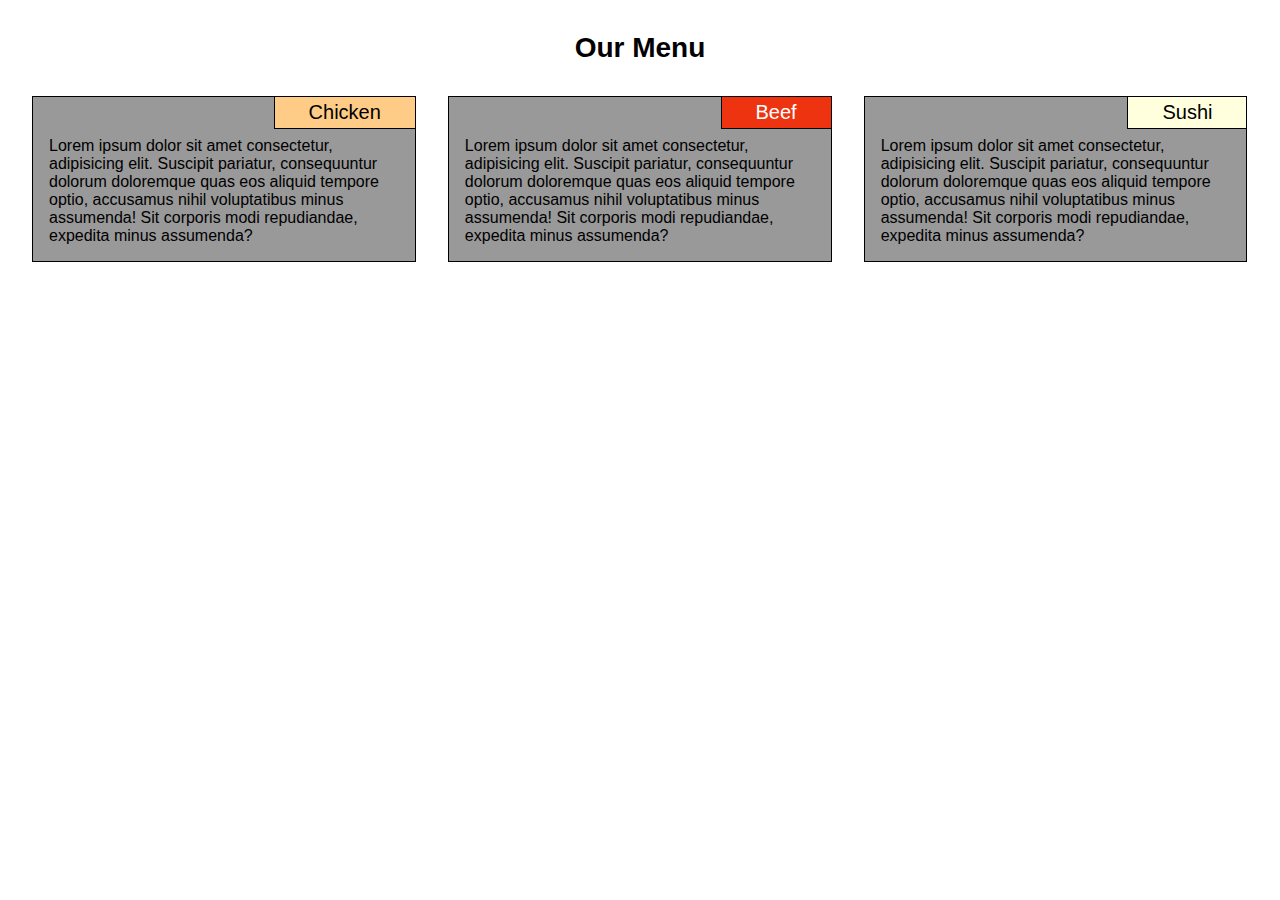
<file: index.html>
<!DOCTYPE html>
<html lang="en">

<head>
    <meta charset="UTF-8">
    <meta http-equiv="X-UA-Compatible" content="IE=edge">
    <meta name="viewport" content="width=device-width, initial-scale=1.0">
    <title>Document</title>
    <link rel="stylesheet" href="css/styles.css">
</head>

<body>
    <div class="container">
        <h1>Our Menu</h1>
        <div class="row">
            <div class="column col-md-3 col-lg-2 s1">
                <article>
                    <div class="title">Chicken</div>
                    <p>Lorem ipsum dolor sit amet consectetur, adipisicing elit. Suscipit pariatur, consequuntur dolorum
                        doloremque quas eos aliquid tempore optio, accusamus nihil voluptatibus minus assumenda! Sit
                        corporis modi repudiandae, expedita minus assumenda?
                    </p>
                </article>
            </div>
            <div class="column col-md-3 col-lg-2 s2">
                <article>
                    <div class="title">Beef</div>
                    <p>Lorem ipsum dolor sit amet consectetur, adipisicing elit. Suscipit pariatur, consequuntur dolorum
                        doloremque quas eos aliquid tempore optio, accusamus nihil voluptatibus minus assumenda! Sit
                        corporis modi repudiandae, expedita minus assumenda?
                    </p>
                </article>
            </div>
            <div class="column col-md-6 col-lg-2 s3">
                <article>
                    <div class="title">Sushi</div>
                    <p>Lorem ipsum dolor sit amet consectetur, adipisicing elit. Suscipit pariatur, consequuntur dolorum
                        doloremque quas eos aliquid tempore optio, accusamus nihil voluptatibus minus assumenda! Sit
                        corporis modi repudiandae, expedita minus assumenda?
                    </p>
                </article>
            </div>
        </div>
    </div>

</body>

</html>
</file>
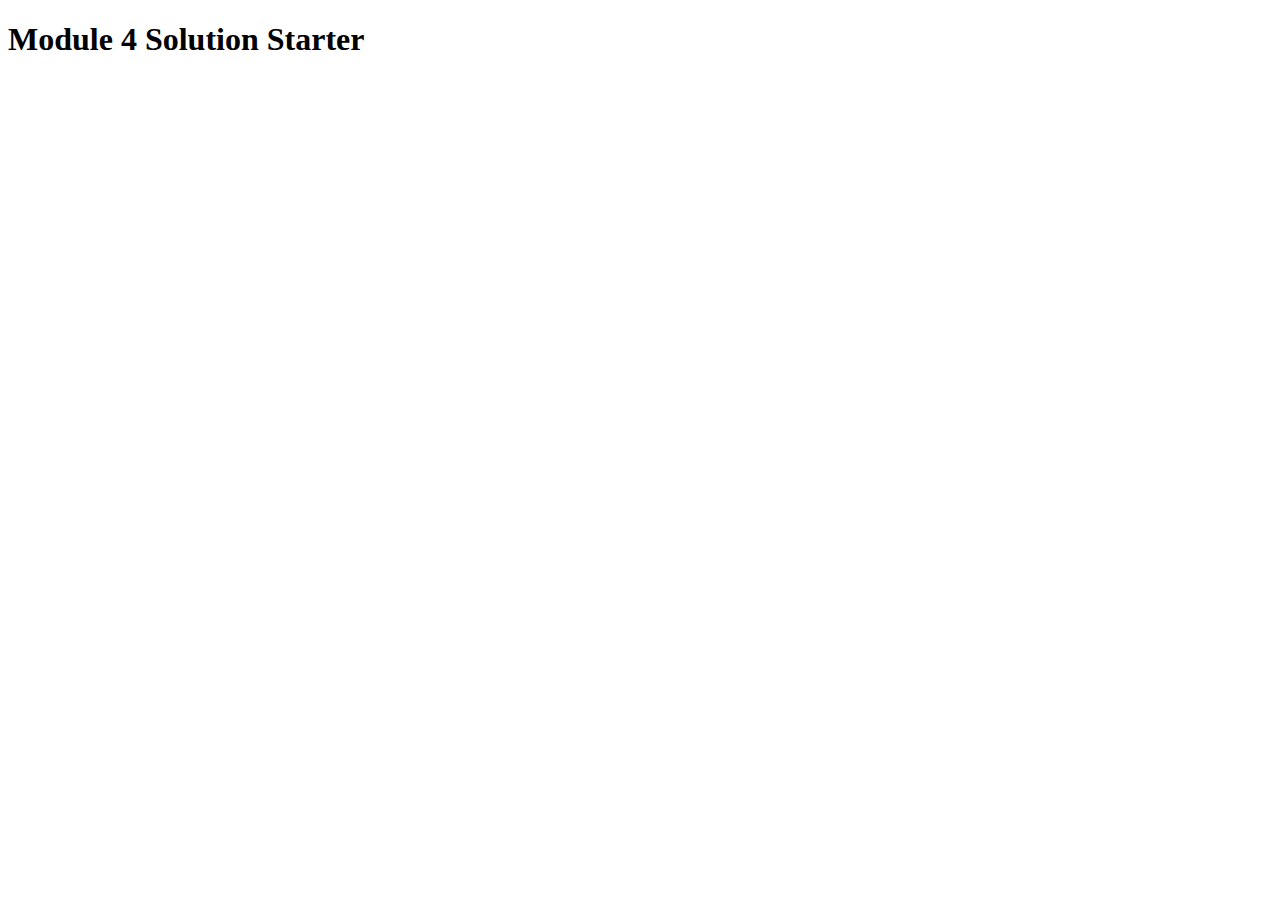
<file: assignment4/index.html>
<!DOCTYPE html>
<html>
<head>
  <meta charset="utf-8">
  <title>Module 4 Solution Starter</title>
  <script>
    var names = []; // DO NOT REMOVE
  </script>
  <script src="SpeakHello.js"></script>
  <script src="SpeakGoodBye.js"></script>
  <script src="script.js"></script>
</head>
<body>
  <h1>Module 4 Solution Starter</h1>
</body>
</html>
</file>
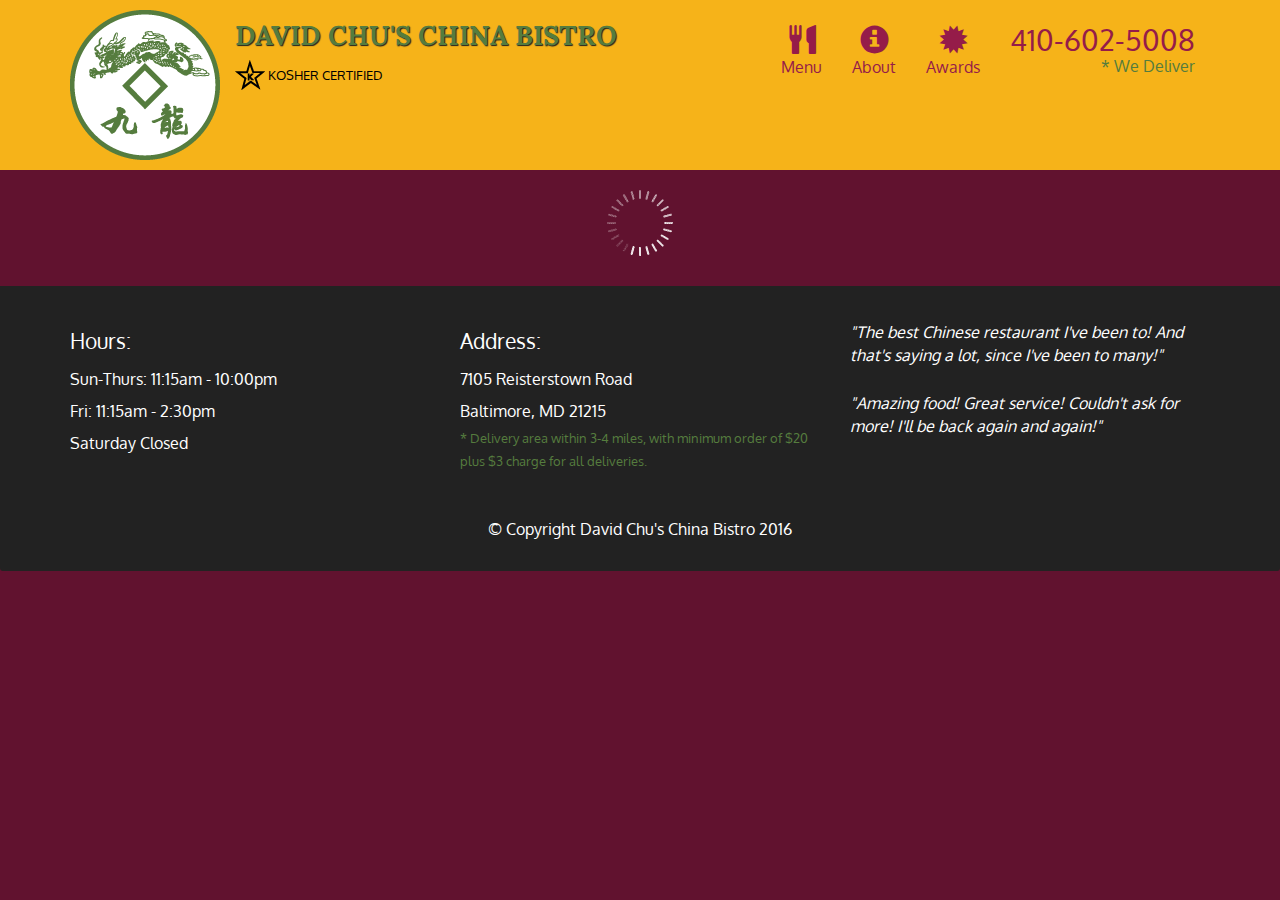
<file: assignment5/index.html>
<!doctype html>
<html lang="en">
  <head>
    <meta charset="utf-8">
    <meta http-equiv="X-UA-Compatible" content="IE=edge">
    <meta name="viewport" content="width=device-width, initial-scale=1">
    <title>David Chu's China Bistro</title>
    <link rel="stylesheet" href="css/bootstrap.min.css">
    <link rel="stylesheet" href="css/styles.css">
    <link href='https://fonts.googleapis.com/css?family=Oxygen:400,300,700' rel='stylesheet' type='text/css'>
    <link href='https://fonts.googleapis.com/css?family=Lora' rel='stylesheet' type='text/css'>
  </head>
<body>
  <header>
    <nav id="header-nav" class="navbar navbar-default">
      <div class="container">
        <div class="navbar-header">
          <a href="index.html" class="pull-left visible-md visible-lg">
            <div id="logo-img" alt="Logo image"></div>
          </a>

          <div class="navbar-brand">
            <a href="index.html"><h1>David Chu's China Bistro</h1></a>
            <p>
              <img src="images/star-k-logo.png" alt="Kosher certification">
              <span>Kosher Certified</span>
            </p>
          </div>

          <button id="navbarToggle" type="button" class="navbar-toggle collapsed" data-toggle="collapse" data-target="#collapsable-nav" aria-expanded="false">
            <span class="sr-only">Toggle navigation</span>
            <span class="icon-bar"></span>
            <span class="icon-bar"></span>
            <span class="icon-bar"></span>
          </button>
        </div>
        
        <div id="collapsable-nav" class="collapse navbar-collapse">
           <ul id="nav-list" class="nav navbar-nav navbar-right">
            <li id="navHomeButton" class="visible-xs active">
              <a href="index.html">
                <span class="glyphicon glyphicon-home"></span> Home</a>
            </li>
            <li id="navMenuButton">
              <a href="#" onclick="$dc.loadMenuCategories();">
                <span class="glyphicon glyphicon-cutlery"></span><br class="hidden-xs"> Menu</a>
            </li>
            <li>
              <a href="#">
                <span class="glyphicon glyphicon-info-sign"></span><br class="hidden-xs"> About</a>
            </li>
            <li>
              <a href="#">
                <span class="glyphicon glyphicon-certificate"></span><br class="hidden-xs"> Awards</a>
            </li>
            <li id="phone" class="hidden-xs">
              <a href="tel:410-602-5008">
                <span>410-602-5008</span></a><div>* We Deliver</div>
            </li>
          </ul><!-- #nav-list -->
        </div><!-- .collapse .navbar-collapse -->
      </div><!-- .container -->
    </nav><!-- #header-nav -->
  </header>

  <div id="call-btn" class="visible-xs">
    <a class="btn" href="tel:410-602-5008">
    <span class="glyphicon glyphicon-earphone"></span>
    410-602-5008
    </a>
  </div>
  <div id="xs-deliver" class="text-center visible-xs">* We Deliver</div>

  <div id="main-content" class="container"></div>

  <footer class="panel-footer">
    <div class="container">
      <div class="row">
        <section id="hours" class="col-sm-4">
          <span>Hours:</span><br>
          Sun-Thurs: 11:15am - 10:00pm<br>
          Fri: 11:15am - 2:30pm<br>
          Saturday Closed
          <hr class="visible-xs">
        </section>
        <section id="address" class="col-sm-4">
          <span>Address:</span><br>
          7105 Reisterstown Road<br>
          Baltimore, MD 21215
          <p>* Delivery area within 3-4 miles, with minimum order of $20 plus $3 charge for all deliveries.</p>
          <hr class="visible-xs">
        </section>
        <section id="testimonials" class="col-sm-4">
          <p>"The best Chinese restaurant I've been to! And that's saying a lot, since I've been to many!"</p>
          <p>"Amazing food! Great service! Couldn't ask for more! I'll be back again and again!"</p>
        </section>
      </div>
      <div class="text-center">&copy; Copyright David Chu's China Bistro 2016</div>
    </div>
  </footer>

  <!-- jQuery (Bootstrap JS plugins depend on it) -->
  <script src="js/jquery-2.1.4.min.js"></script>
  <script src="js/bootstrap.min.js"></script>
  <script src="js/ajax-utils.js"></script>
  <script src="js/script.js"></script>
</body>
</html>
</file>
<file: css/styles.css>
* {
    box-sizing: border-box;
    margin: 0;
}

body {
    font-family: "Helvetica Neue",Helvetica, Arial, sans-serif;
}

h1 {
    text-align: center;
    font-size: 175%;
}

.container {
    margin: 2em 1em 1em 1em;
}

.row {
    margin-top: 1em;
}

article {
    background-color: #999999;
    border: 1px solid #000000;
    padding: 2.5em 1em 1em 1em;
    position: relative;
}

.column {
    float: left;
    padding: 1em;
}

.title {
    position: absolute;
    font-size: 125%;
    top: -1px;
    right: -1px;
    padding: 0.2em 1.7em 0.2em 1.7em;
    border: 1px solid #000000;
}

.s1 .title {
    background-color: #FFCC88;
}
.s2 .title {
    background-color: #EE3311;
    color: #FFFFFF;
}
.s3 .title {
    background-color: #FFFFDD;
}
    
@media (max-width: 767px ) {

}

@media (min-width: 768px ) and (max-width: 991px ) {
    .col-md-1 {
        width: 16.66%;
    }
    .col-md-2 {
        width: 33.32%;
    }
    .col-md-3 {
        width: 50%;
    }
    .col-md-4 {
        width: 66.64%;
    }
    .col-md-5 {
        width: 83.3%;
    }
    .col-md-6 {
        width: 100%;
    }
}
@media (min-width: 992px ) {

    .col-lg-1 {
        width: 16.66%;
    }
    .col-lg-2 {
        width: 33.32%;
    }
    .col-lg-3 {
        width: 50%;
    }
    .col-lg-4 {
        width: 66.64%;
    }
    .col-lg-5 {
        width: 83.3%;
    }
    .col-lg-6 {
        width: 100%;
    }

}
</file>
<file: assignment5/css/styles.css>
body {
  font-size: 16px;
  color: #fff;
  background-color: #61122f;
  font-family: 'Oxygen', sans-serif;
}

/** HEADER **/
#header-nav {
  background-color: #f6b319;
  border-radius: 0;
  border: 0;
}

#logo-img {
  background: url('../images/restaurant-logo_large.png') no-repeat;
  width: 150px;
  height: 150px;
  margin: 10px 15px 10px 0;
}

.navbar-brand {
  padding-top: 25px;
}
.navbar-brand h1 { /* Restaurant name */
  font-family: 'Lora', serif;
  color: #557c3e;
  font-size: 1.5em;
  text-transform: uppercase;
  font-weight: bold;
  text-shadow: 1px 1px 1px #222;
  margin-top: 0;
  margin-bottom: 0;
  line-height: .75;
}
.navbar-brand a:hover, .navbar-brand a:focus {
  text-decoration: none;
}
.navbar-brand p { /* Kosher cert */
  color: #000;
  text-transform: uppercase;
  font-size: .7em;
  margin-top: 15px;
}
.navbar-brand p span { /* Star-K */
  vertical-align: middle;
}

#nav-list {
  margin-top: 10px;
}
#nav-list a {
  color: #951C49;
  text-align: center;
}
#nav-list a:hover {
  background: #E7E7E7;
}
#nav-list a span {
  font-size: 1.8em;
}

#phone {
  margin-top: 5px;
}
#phone a { /* Phone number */
  text-align: right;
  padding-bottom: 0;
}
#phone div { /* We Deliver */
  color: #557c3e;
  text-align: right;
  padding-right: 15px;
}

.navbar-header button.navbar-toggle, .navbar-header .icon-bar {
  border: 1px solid #61122f;
}
.navbar-header button.navbar-toggle {
  clear: both;
  margin-top: -30px;
}
/* END HEADER */

/* FOOTER */
.panel-footer {
  margin-top: 30px;
  padding-top: 35px;
  padding-bottom: 30px;
  background-color: #222;
  border-top: 0;
}
.panel-footer div.row {
  margin-bottom: 35px;
}
#hours, #address {
  line-height: 2;
}
#hours > span, #address > span {
  font-size: 1.3em;
}
#address p {
  color: #557c3e;
  font-size: .8em;
  line-height: 1.8;
}
#testimonials {
  font-style: italic;
}
#testimonials p:nth-child(2) {
  margin-top: 25px;
}
/* END FOOTER */



/* HOME PAGE */
.container .jumbotron {
  box-shadow: 0 0 50px #3F0C1F;
  border: 2px solid #3F0C1F;
}

#menu-tile, #specials-tile, #map-tile {
  height: 250px;
  width: 100%;
  margin-bottom: 15px;
  position: relative;
  border: 2px solid #3F0C1F;
  overflow: hidden;
}
#menu-tile:hover, #specials-tile:hover, #map-tile:hover {
  box-shadow: 0 1px 5px 1px #cccccc;
}
#menu-tile {
  background: url('../images/menu-tile.jpg') no-repeat;
  background-position: center;
}
#specials-tile {
  background: url('../images/specials-tile.jpg') no-repeat;
  background-position: center;
}
#menu-tile span, #specials-tile span, #map-tile span {
  position: absolute;
  bottom: 0;
  right: 0;
  width: 100%;
  text-align: center;
  font-size: 1.6em;
  text-transform: uppercase;
  background-color: #000;
  color: #fff;
  opacity: .8;
}
/* END HOME PAGE */

/* MENU CATEGORIES PAGE */
.category-tile { 
  position: relative;
  border: 2px solid #3F0C1F;
  overflow: hidden;
  width: 200px;
  height: 200px;
  margin: 0 auto 15px;
}
.category-tile span {
  position: absolute;
  bottom: 0;
  right: 0;
  width: 100%;
  text-align: center;
  font-size: 1.2em;
  text-transform: uppercase;
  background-color: #000;
  color: #fff;
  opacity: .8;
}
.category-tile:hover {
  box-shadow: 0 1px 5px 1px #cccccc;
}

#menu-categories-title + div {
  margin-bottom: 50px;
}
/* END MENU CATEGORIES PAGE */

/* SINGLE CATEGORY PAGE */
.menu-item-tile {
  margin-bottom: 25px;
}
.menu-item-tile hr {
  width: 80%;
}
.menu-item-tile .menu-item-price {
  font-size: 1.1em;
  text-align: right;
  margin-top: -15px;
  margin-right: -15px;
}
.menu-item-tile .menu-item-price span {
  font-size: .6em;
}
.menu-item-photo {
  position: relative;
  border: 2px solid #3F0C1F; 
  overflow: hidden;
  padding: 0;
  margin-right: -15px;
  margin-left: auto;
  margin-bottom: 20px;
  max-width: 250px;
}
.menu-item-photo div {
  position: absolute;
  bottom: 0;
  right: 0;
  width: 80px;
  background-color: #557c3e;
  text-align: center;
}
.menu-item-description {
  padding-right: 30px;
}
h3.menu-item-title {
  margin: 0 0 10px;
}
.menu-item-details {
  font-size: .9em;
  font-style: italic;
}
/* END SINGLE CATEGORY PAGE */


/********** Large devices only **********/
@media (min-width: 1200px) {
  .container .jumbotron {
    background: url('../images/jumbotron_1200.jpg') no-repeat;
    height: 675px;
  }
}

/********** Medium devices only **********/
@media (min-width: 992px) and (max-width: 1199px) {
  /* Header */
  #logo-img {
    background: url('../images/restaurant-logo_medium.png') no-repeat;
    width: 100px;
    height: 100px;
    margin: 5px 5px 5px 0;
  }
  /* End Header */

  /* Home Page */
  .container .jumbotron {
    background: url('../images/jumbotron_992.jpg') no-repeat;
    height: 558px;
  }
  /* End Home Page */
}

/********** Small devices only **********/
@media (min-width: 768px) and (max-width: 991px) {
  /* Home Page */
  .container .jumbotron {
    background: url('../images/jumbotron_768.jpg') no-repeat;
    height: 432px;
  }
  /* End Home Page */
}

/********** Extra small devices only **********/
@media (max-width: 767px) {
  /* Header */
  .navbar-brand {
    padding-top: 10px;
    height: 80px;
  }
  .navbar-brand h1 { /* Restaurant name */
    padding-top: 10px;
    font-size: 5vw; /* 1vw = 1% of viewport width */
  }
  .navbar-brand p { /* Kosher cert */
    font-size: .6em;
    margin-top: 12px;
  }
  .navbar-brand p img { /* Star-K */
    height: 20px;
  }

  #collapsable-nav a { /* Collapsed nav menu text */
    font-size: 1.2em;
  }
  #collapsable-nav a span { /* Collapsed nav menu glyph */
    font-size: 1em;
    margin-right: 5px;
  }

  #call-btn > a {
    font-size: 1.5em;
    display: block;
    margin: 0 20px;
    padding: 10px;
    border: 2px solid #fff;
    background-color: #f6b319;
    color: #951c49;
  }
  #xs-deliver {
    margin-top: 5px;
    font-size: .7em;
    letter-spacing: .1em;
    text-transform: uppercase;
  }
  /* End Header */

  /* Footer */
  .panel-footer section {
    margin-bottom: 30px;
    text-align: center;
  }
  .panel-footer section:nth-child(3) {
    margin-bottom: 0; /* margin already exists on the whole row */
  }
  .panel-footer section hr {
    width: 50%;
  }
  /* End Footer */

  /* Home Page */
  .container .jumbotron {
    margin-top: 30px;
    padding: 0;
  }
  #menu-tile, #specials-tile {
    width: 360px;
    margin: 0 auto 15px;
  }

  .menu-item-photo {
    margin-right: auto;
  }
  .menu-item-tile .menu-item-price {
    text-align: center;
  }
  .menu-item-description {
    text-align: center;;
  }
}


/********** Super extra small devices Only :-) (e.g., iPhone 4) **********/
@media (max-width: 479px) {
  /* Header */
  .navbar-brand h1 { /* Restaurant name */
    padding-top: 5px;
    font-size: 6vw;
  }
  /* End Header */
  
  /* Home page */
  #menu-tile, #specials-tile {
    width: 280px;
    margin: 0 auto 15px;
  }

  .col-xxs-12 {
    position: relative;
    min-height: 1px;
    padding-right: 15px;
    padding-left: 15px;
    float: left;
    width: 100%;
  }
}
</file>
